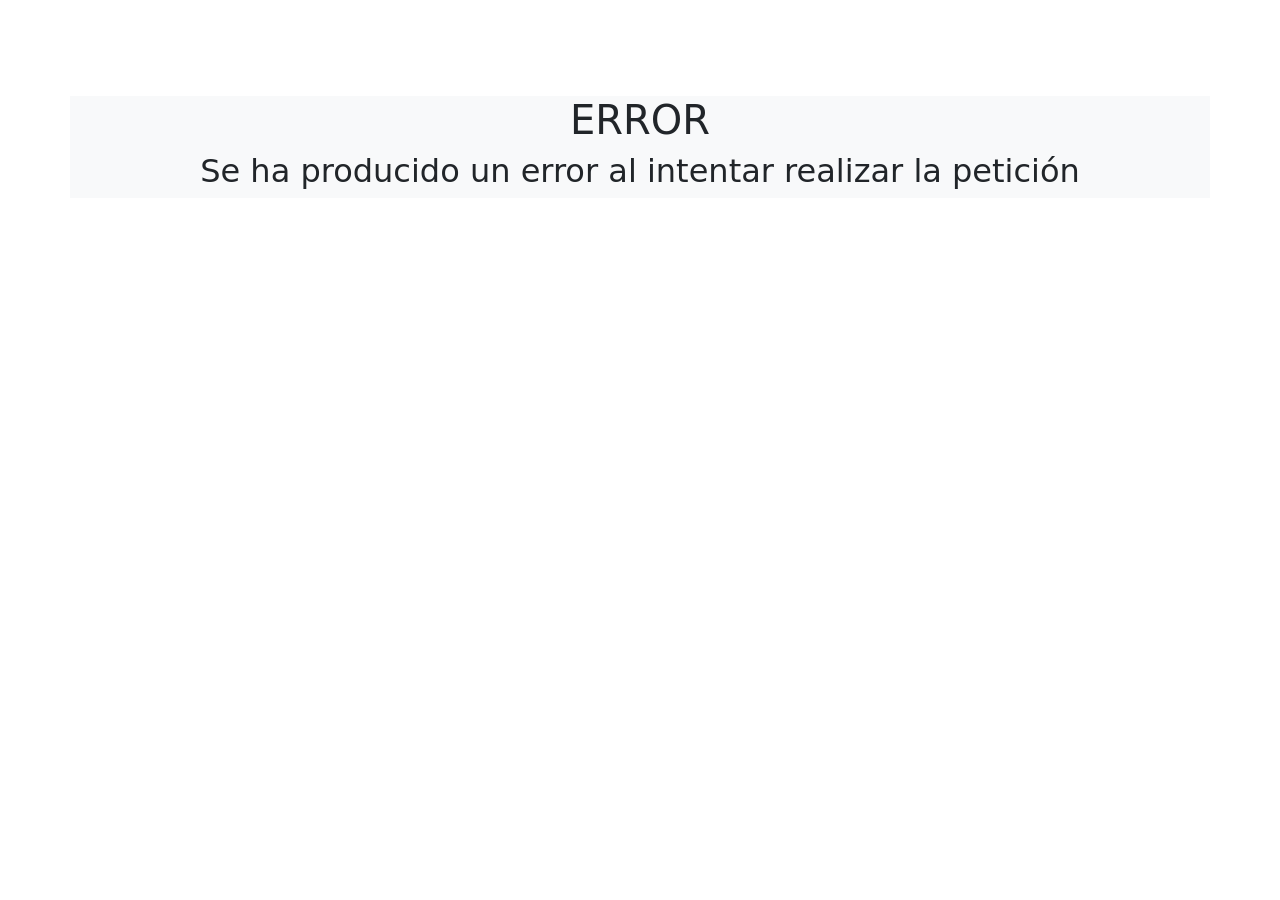
<file: apod.html>
<!DOCTYPE html>
<html lang="en">
    <head>
        <meta charset="UTF-8">
        <meta name="viewport" content="width=device-width, initial-scale=1.0">
        <link href="https://cdn.jsdelivr.net/npm/bootstrap@5.0.2/dist/css/bootstrap.min.css" rel="stylesheet" integrity="sha384-EVSTQN3/azprG1Anm3QDgpJLIm9Nao0Yz1ztcQTwFspd3yD65VohhpuuCOmLASjC" crossorigin="anonymous">
        <link href="./assets/css/loader.css" rel="stylesheet">
        <title>API APOD NASA</title>
    </head>
    <body>
        <div class="loader" id="loader"></div>
        <div class="container">
            <h3 id="titulo" class="pt-5 text-center"></h3>
            <p id="fecha" class="text-center"></p>
            <p id="descripcion" class="lead pt-5 "></p>
            <br>
            <div id="c_multimedia" class="embed-responsive embed-responsive-21by9 text-center"></div>
        </div>
        <br>
        <br>
        <script src="https://cdn.jsdelivr.net/npm/bootstrap@5.0.2/dist/js/bootstrap.bundle.min.js" integrity="sha384-MrcW6ZMFYlzcLA8Nl+NtUVF0sA7MsXsP1UyJoMp4YLEuNSfAP+JcXn/tWtIaxVXM" crossorigin="anonymous"></script>
        <script src="assets/scripts/apod.js"></script>
    </body>
</html>
</file>
<file: assets/css/loader.css>
.loader {
    border: 16px solid #f3f3f3; /* Light grey */
    border-top: 16px solid #3498db; /* Blue */
    border-radius: 50%;
    align-content: center;
    width: 400px;
    height: 400px;
    animation: spin 2s linear infinite;
    margin-left: auto;
    margin-right: auto;
    margin-top: 200px;
  }
  
@keyframes spin {
    0% { transform: rotate(0deg); }
    100% { transform: rotate(360deg); }
}

.hide-loader{
    display:none;
}
</file>
